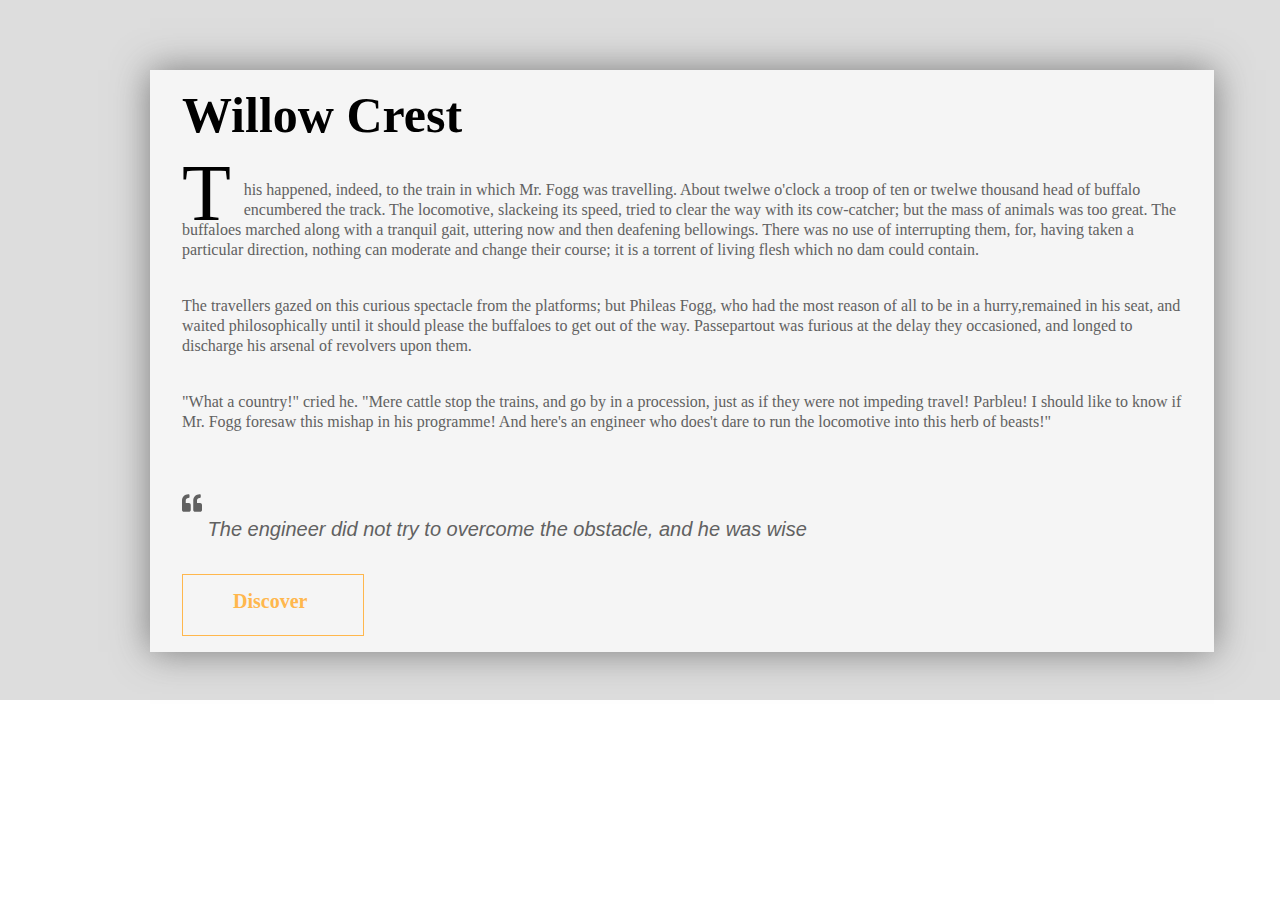
<file: ex1/index.html>
<!DOCTYPE html>
<html lang="en">

<head>
	<meta charset="UTF-8">
	<meta name="viewport" content="width=device-width, initial-scale=1.0">
	<meta http-equiv="X-UA-Compatible" content="ie=edge">
	<link href="https://fonts.googleapis.com/css?family=Lobster&display=swap" rel="stylesheet">
	<link rel="stylesheet" href="./css/style.css">
	<script src="js/all.js"></script>
	<title>Document</title>
</head>

<body>
	<main>
		<section>
			<header>
				<h1>Willow Crest</h1>
			</header>

			<p>
				<span class="float">T</span>his happened, indeed, to the train in which Mr. Fogg was travelling. About
				twelwe
				o'clock
				a troop of ten or twelwe thousand head of buffalo encumbered the track. The locomotive, slackeing its
				speed, tried to clear the way with its cow-catcher; but the mass of animals was too great. The buffaloes
				marched along with a tranquil gait, uttering now and then deafening bellowings. There was no use of
				interrupting them, for, having taken a particular direction, nothing can moderate and change their
				course; it is a torrent of living flesh which no dam could contain.
			</p>
			<p>
				The travellers gazed on this curious spectacle from the platforms; but Phileas Fogg, who had the most
				reason of all to be in a hurry,remained in his seat, and waited philosophically until it should please
				the buffaloes to get out of the way.
				Passepartout was furious at the delay they occasioned, and longed to discharge his arsenal of revolvers
				upon them.
			</p>
			<p>
				"What a country!" cried he. "Mere cattle stop the trains, and go by in a procession, just as if they
				were not impeding travel! Parbleu! I should like to know if Mr. Fogg foresaw this mishap in his
				programme! And here's an engineer who does't dare to run the locomotive into this herb of beasts!"
			</p>
			<p class="text-end">
				<i class="fas fa-quote-left"></i>
				<i>The engineer did not try to overcome the obstacle, and he was wise</i>
			</p>
			<div>
				<h4>Discover</h4>
			</div>
		</section>

	</main>
</body>

</html>
</file>
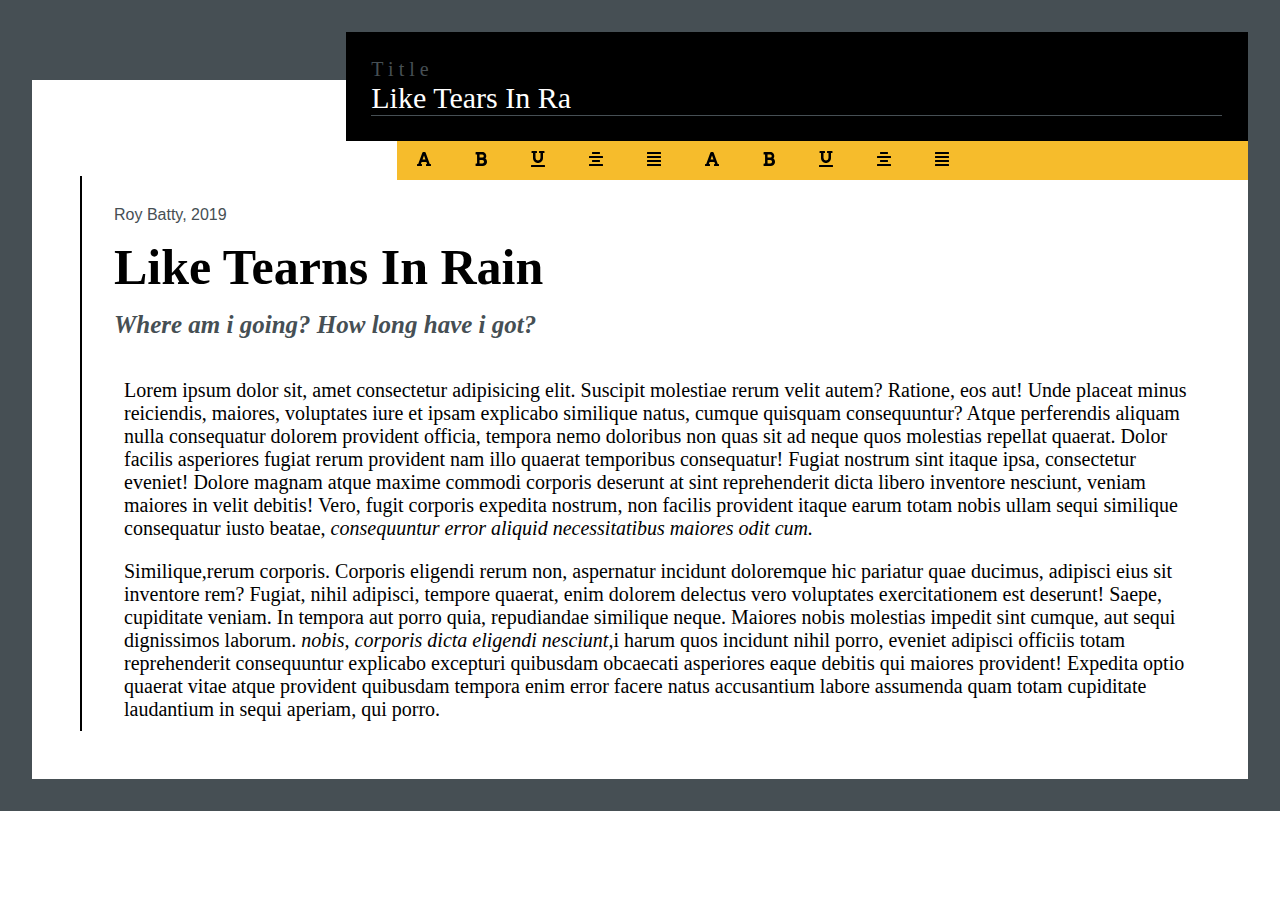
<file: ex2/index.html>
<!DOCTYPE html>
<html lang="en">

<head>
	<meta charset="UTF-8">
	<meta name="viewport" content="width=device-width, initial-scale=1.0">
	<meta http-equiv="X-UA-Compatible" content="ie=edge">
	<link href="https://fonts.googleapis.com/css?family=Lobster&display=swap" rel="stylesheet">
	<link rel="stylesheet" href="./css/style.css">
	<script src="js/all.js"></script>
	<title>Document</title>
</head>

<body>
	<main>
		<section>
			<div class="main__heading">
				<div class="logo_one">
					<p>T i t l e</p>
					<p class="underline">
						Like Tears In Ra
					</p>
				</div>
				<div class="logo_two">
					<i class="fas fa-font"></i>
					<i class="fas fa-bold"></i>
					<i class="fas fa-underline"></i>
					<i class="fas fa-align-center"></i>
					<i class="fas fa-align-justify"></i>
					<i class="fas fa-font"></i>
					<i class="fas fa-bold"></i>
					<i class="fas fa-underline"></i>
					<i class="fas fa-align-center"></i>
					<i class="fas fa-align-justify"></i>
				</div>
			</div>
			<div class="text">
				<p class="Oswald">
					Roy Batty, 2019
				</p>
				<h1>Like Tearns In Rain </h1>
				<h2><i> Where am i going? How long have i got?</i> </h2>
				<p class="text_content">
					Lorem ipsum dolor sit, amet consectetur adipisicing elit. Suscipit molestiae rerum velit autem?
					Ratione, eos aut! Unde placeat minus reiciendis, maiores, voluptates iure et ipsam explicabo
					similique natus, cumque quisquam consequuntur? Atque perferendis aliquam nulla consequatur dolorem
					provident officia, tempora nemo doloribus non quas sit ad neque quos molestias repellat quaerat.
					Dolor facilis asperiores fugiat rerum provident nam illo quaerat temporibus consequatur! Fugiat
					nostrum sint itaque ipsa, consectetur eveniet! Dolore magnam atque maxime commodi corporis deserunt
					at sint reprehenderit dicta libero inventore nesciunt, veniam maiores in velit debitis! Vero, fugit
					corporis expedita nostrum, non facilis provident itaque earum totam nobis ullam sequi similique
					consequatur iusto beatae, <i>consequuntur error aliquid necessitatibus maiores odit cum.</i>
				</p>

				<p class="text_content">
					Similique,rerum corporis. Corporis eligendi rerum non, aspernatur incidunt doloremque hic pariatur
					quae
					ducimus, adipisci eius sit inventore rem? Fugiat, nihil adipisci, tempore quaerat, enim dolorem
					delectus vero voluptates exercitationem est deserunt! Saepe, cupiditate veniam. In tempora aut porro
					quia, repudiandae similique neque. Maiores nobis molestias impedit sint cumque, aut sequi
					dignissimos laborum. <i> nobis, corporis dicta eligendi nesciunt,</i>i harum quos incidunt nihil
					porro, eveniet adipisci officiis totam reprehenderit consequuntur explicabo excepturi quibusdam
					obcaecati asperiores eaque debitis qui maiores provident! Expedita optio quaerat vitae atque
					provident quibusdam tempora enim error facere natus accusantium labore assumenda quam totam
					cupiditate laudantium in sequi aperiam, qui porro.
				</p>
			</div>
		</section>
	</main>
</body>

</html>
</file>
<file: ex1/css/style.css>
*{
    margin: 0;
    padding: 0;
}
main{
    width: auto;
    height: 700px;
display: flex;
flex-direction: row;
flex-wrap: wrap;
justify-content: space-between;
align-content: center;
    background-color: #DDDDDD;

}
section{
    display: flex;
    flex-direction: column;
    margin: 2em;
    padding: 1em 2em 1em 2em;
    display: flex;
    background-repeat: no-repeat;
    background-size: cover;
    height: 550px;
    width: 1000px;
    margin-bottom: 10px;
    justify-content: space-between;
    background-color: #F5F5F5;
    color: rgba(97, 97, 97,1.0);
    margin-left: 150px;
    box-shadow: 0 0 35px rgba(97, 97, 97, 0.8);
  
}
header{
    font-weight: lighter;
    color: black;
    font-size: 25px;
}
.float{
    float: left;
    padding-right: 1vw;
    margin-top: 3px;
    color:black;
    font-size: 80px;
    font-family: 'Libre Baskerville', serif; 
}
.clearfix:after{
    content: "";
    clear: both;
    display: table;
}
p{
    line-height: 20px;

}
.text-end{
    font-family: 'Noto Sans TC', sans-serif;
    font-size: 20px;
}
.fa-quote-left{
    height: 70px;
}
div{
    border: 1px solid #FFB74D;
    padding: 15px;
    width: 150px;
    height: 30px;

}
h4{
 margin-top: auto;
 margin-left: 35px;
 font-size: 20px;
 color: #FFB74D;
}
</file>
<file: ex2/css/style.css>
* {
    margin: 0;
    padding: 0;
	}

main {
  display: block;
  background: #464F54;
  padding: 5em 2em 2em;
}

.main__heading {
	display: block;
	box-sizing: border-box;
  position: absolute;
  right: 0;
  top: -3em;
  width: 100%;
}

.main__heading:after,
main:after {
  content: '';
  display: block;
  clear: both;
}

.logo_one{
	float: right;
	padding: 2vw;
	background-color: black;
	width: 70%;
	color: white;
	font-size: 20px;
}

.logo_one p {
	color: #464F54;
	font-size: 20px;
}

p.underline{
	color: white;
	font-size: 30px;
	border-bottom: solid 1px #464F54;
}
.logo_two{
	background-color: #F6BC2C;
	height: 3vw;
	width: 70%;
	float: right;

}
.fa-font{
	padding-left: 20px;
	padding-right: 20px;
	padding-top: 10px;
	padding-bottom: 10px;
	border-radius: 50%;
}
.fa-bold{
	padding-left: 20px;
	padding-right: 20px;
	padding-top: 10px;
	padding-bottom: 10px;
	border-radius: 50%;
}
.fa-underline{
	padding-left: 20px;
	padding-right: 20px;
	padding-top: 10px;
	padding-bottom: 10px;
	border-radius: 50%;
}
.fa-align-center{
	padding-left: 20px;
	padding-right: 20px;
	padding-top: 10px;
	padding-bottom: 10px;
	border-radius: 50%;
}
.fa-align-justify{
	padding-left: 20px;
	padding-right: 20px;
	padding-top: 10px;
	padding-bottom: 10px;
	border-radius: 50%;
}
.fa-font:hover{
	color: white;
	opacity: 1;
	cursor: pointer;
}
.fa-bold:hover{
	color: white;
	opacity: 1;
	cursor: pointer;
}
.fa-underline:hover{
	color: white;
	opacity: 1;
	cursor: pointer;
}
.fa-align-center:hover{
	color: white;
	opacity: 1;
	cursor: pointer;
}
.fa-align-justify:hover{
	color: white;
	opacity: 1;
	cursor: pointer;
}

section {
	background: white;
	display: block;
  position: relative;
	padding: 6em 3em 3em;
}

.text {
	background: white;
	display: block;
	margin: auto;
	border-left: 2px solid black;
  padding-left: 2em;
}


div .Oswald	{
	font-family: 'Montserrat', sans-serif;
	position: relative;
	color:#464F54 ;
	top: 30px;
	
}
.text_content{
	padding: 10px;
	font-size: 20px;
}

div h1{

	font-size: 50px;
  line-height: 1.4;
  margin: 3vw 0 3vw 0;
}
div h2{
	font-size: 25px;
	position: relative;
	bottom: 30px;
	color:#464F54 ;
}
</file>
